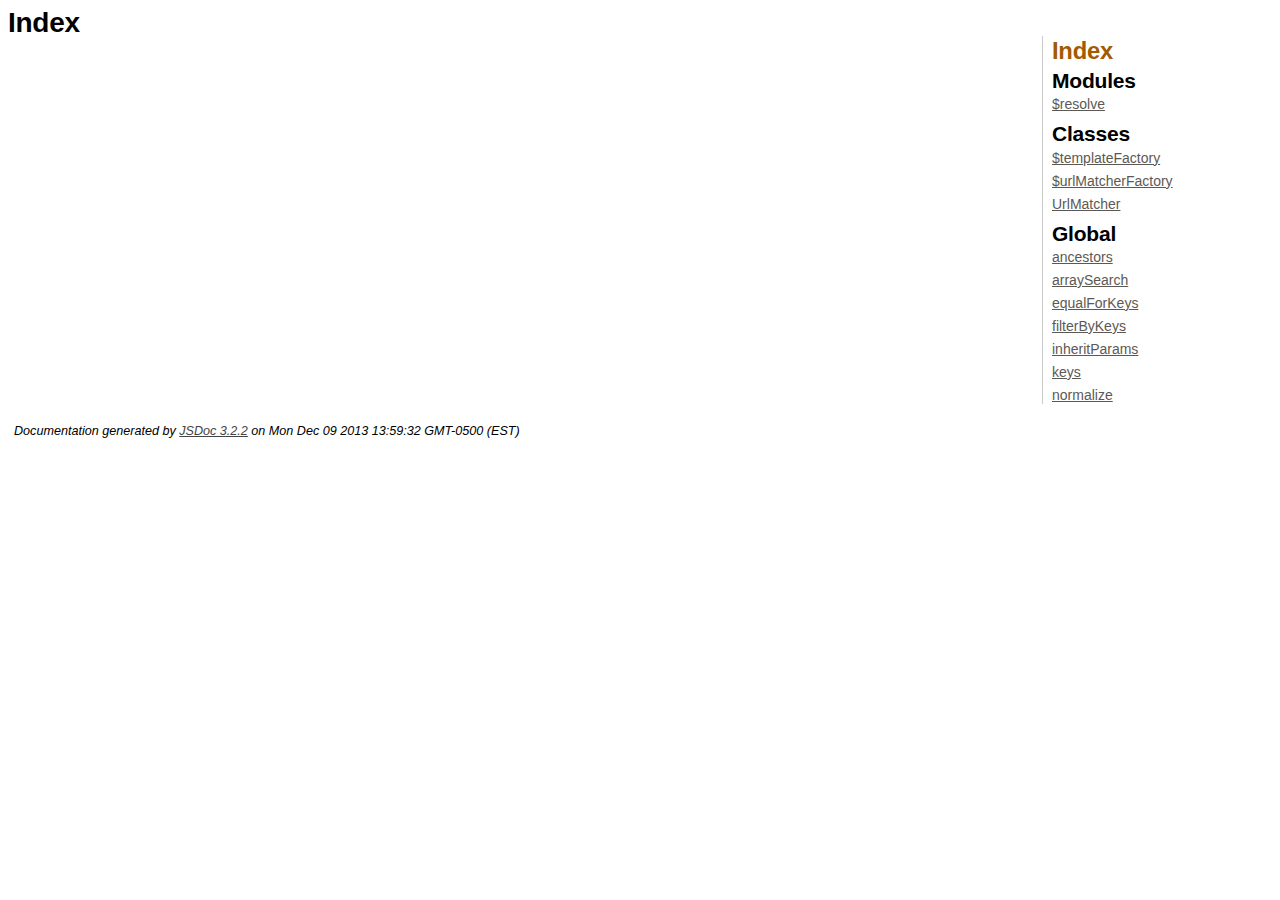
<file: gen/bower_components/angular-ui-router/release/doc/index.html>
<!DOCTYPE html>
<html lang="en">
<head>
    <meta charset="utf-8">
    <title>JSDoc: Index</title>
    
    <script src="scripts/prettify/prettify.js"> </script>
    <script src="scripts/prettify/lang-css.js"> </script>
    <!--[if lt IE 9]>
      <script src="//html5shiv.googlecode.com/svn/trunk/html5.js"></script>
    <![endif]-->
    <link type="text/css" rel="stylesheet" href="styles/prettify-tomorrow.css">
    <link type="text/css" rel="stylesheet" href="styles/jsdoc-default.css">
</head>

<body>

<div id="main">
    
    <h1 class="page-title">Index</h1>
    
    


    


    <h3> </h3>









    









</div>

<nav>
    <h2><a href="index.html">Index</a></h2><h3>Modules</h3><ul><li><a href="$resolve.html">$resolve</a></li></ul><h3>Classes</h3><ul><li><a href="$templateFactory.html">$templateFactory</a></li><li><a href="$urlMatcherFactory.html">$urlMatcherFactory</a></li><li><a href="UrlMatcher.html">UrlMatcher</a></li></ul><h3>Global</h3><ul><li><a href="global.html#ancestors">ancestors</a></li><li><a href="global.html#arraySearch">arraySearch</a></li><li><a href="global.html#equalForKeys">equalForKeys</a></li><li><a href="global.html#filterByKeys">filterByKeys</a></li><li><a href="global.html#inheritParams">inheritParams</a></li><li><a href="global.html#keys">keys</a></li><li><a href="global.html#normalize">normalize</a></li></ul>
</nav>

<br clear="both">

<footer>
    Documentation generated by <a href="https://github.com/jsdoc3/jsdoc">JSDoc 3.2.2</a> on Mon Dec 09 2013 13:59:32 GMT-0500 (EST)
</footer>

<script> prettyPrint(); </script>
<script src="scripts/linenumber.js"> </script>
</body>
</html>
</file>
<file: gen/bower_components/angular-ui-router/release/doc/styles/prettify-tomorrow.css>
/* Tomorrow Theme */
/* Original theme - https://github.com/chriskempson/tomorrow-theme */
/* Pretty printing styles. Used with prettify.js. */
/* SPAN elements with the classes below are added by prettyprint. */
/* plain text */
.pln {
  color: #4d4d4c; }

@media screen {
  /* string content */
  .str {
    color: #718c00; }

  /* a keyword */
  .kwd {
    color: #8959a8; }

  /* a comment */
  .com {
    color: #8e908c; }

  /* a type name */
  .typ {
    color: #4271ae; }

  /* a literal value */
  .lit {
    color: #f5871f; }

  /* punctuation */
  .pun {
    color: #4d4d4c; }

  /* lisp open bracket */
  .opn {
    color: #4d4d4c; }

  /* lisp close bracket */
  .clo {
    color: #4d4d4c; }

  /* a markup tag name */
  .tag {
    color: #c82829; }

  /* a markup attribute name */
  .atn {
    color: #f5871f; }

  /* a markup attribute value */
  .atv {
    color: #3e999f; }

  /* a declaration */
  .dec {
    color: #f5871f; }

  /* a variable name */
  .var {
    color: #c82829; }

  /* a function name */
  .fun {
    color: #4271ae; } }
/* Use higher contrast and text-weight for printable form. */
@media print, projection {
  .str {
    color: #060; }

  .kwd {
    color: #006;
    font-weight: bold; }

  .com {
    color: #600;
    font-style: italic; }

  .typ {
    color: #404;
    font-weight: bold; }

  .lit {
    color: #044; }

  .pun, .opn, .clo {
    color: #440; }

  .tag {
    color: #006;
    font-weight: bold; }

  .atn {
    color: #404; }

  .atv {
    color: #060; } }
/* Style */
/*
pre.prettyprint {
  background: white;
  font-family: Menlo, Monaco, Consolas, monospace;
  font-size: 12px;
  line-height: 1.5;
  border: 1px solid #ccc;
  padding: 10px; }
*/

/* Specify class=linenums on a pre to get line numbering */
ol.linenums {
  margin-top: 0;
  margin-bottom: 0; }

/* IE indents via margin-left */
li.L0,
li.L1,
li.L2,
li.L3,
li.L4,
li.L5,
li.L6,
li.L7,
li.L8,
li.L9 {
  /* */ }

/* Alternate shading for lines */
li.L1,
li.L3,
li.L5,
li.L7,
li.L9 {
  /* */ }
</file>
<file: gen/bower_components/angular-ui-router/release/doc/styles/jsdoc-default.css>
html
{
    overflow: auto;
    background-color: #fff;
}

body
{
	font: 14px "DejaVu Sans Condensed", "Liberation Sans", "Nimbus Sans L", Tahoma, Geneva, "Helvetica Neue", Helvetica, Arial, sans serif;
	line-height: 130%;
	color: #000;
	background-color: #fff;
}

a {
    color: #444;
}

a:visited {
    color: #444;
}

a:active {
    color: #444;
}

header
{
	display: block;
	padding: 6px 4px;
}

.class-description {
    font-style: italic;
	font-family: Palatino, 'Palatino Linotype', serif;
	font-size: 130%;
	line-height: 140%;
	margin-bottom: 1em;
	margin-top: 1em;
}

#main {
    float: left;
    width: 100%;
}

section
{
	display: block;
	
	background-color: #fff;
	padding: 12px 24px;
    border-bottom: 1px solid #ccc;
    margin-right: 240px;
}

.variation {
    display: none;
}

.optional:after {
	content: "opt";
	font-size: 60%;
	color: #aaa;
	font-style: italic;
	font-weight: lighter;
}

nav
{
	display: block;
	float: left;
    margin-left: -230px;
    margin-top: 28px;
    width: 220px;
    border-left: 1px solid #ccc;
    padding-left: 9px;
}

nav ul {
    font-family: 'Lucida Grande', 'Lucida Sans Unicode', arial, sans-serif;
    font-size: 100%;
    line-height: 17px;
    padding:0;
    margin:0;
    list-style-type:none;
}

nav h2 a, nav h2 a:visited {
    color: #A35A00;
    text-decoration: none;
}

nav h3 {
    margin-top: 12px;
}

nav li {
    margin-top: 6px;
}

nav a {
    color: #5C5954;
}

nav a:visited {
    color: #5C5954;
}

nav a:active {
    color: #5C5954;
}

footer {
    display: block;
    padding: 6px;
    margin-top: 12px;
    font-style: italic;
    font-size: 90%;
}

h1
{
	font-size: 200%;
	font-weight: bold;
	letter-spacing: -0.01em;
	margin: 6px 0 9px 0;
}

h2
{
	font-size: 170%;
	font-weight: bold;
	letter-spacing: -0.01em;
	margin: 6px 0 3px 0;
}

h3
{
	font-size: 150%;
	font-weight: bold;
	letter-spacing: -0.01em;
	margin-top: 16px;
	margin: 6px 0 3px 0;
}

h4
{
	font-size: 130%;
	font-weight: bold;
	letter-spacing: -0.01em;
	margin-top: 16px;
	margin: 18px 0 3px 0;
	color: #A35A00;
}

h5, .container-overview .subsection-title
{
	font-size: 120%;
	font-weight: bold;
	letter-spacing: -0.01em;
	margin: 8px 0 3px -16px;
}

h6
{
	font-size: 100%;
	letter-spacing: -0.01em;
	margin: 6px 0 3px 0;
	font-style: italic;
}

.ancestors { color: #999; }
.ancestors a
{
    color: #999 !important;
    text-decoration: none;
}

.important
{
	font-weight: bold;
	color: #950B02;
}

.yes-def {
    text-indent: -1000px;
}

.type-signature {
    color: #aaa;
}

.name, .signature {
	font-family: Consolas, "Lucida Console", Monaco, monospace;
}

.details { margin-top: 14px; border-left: 2px solid #DDD; }
.details dt { width:100px; float:left; padding-left: 10px;  padding-top: 6px; }
.details dd { margin-left: 50px; }
.details ul { margin: 0; }
.details ul { list-style-type: none; }
.details li { margin-left: 30px; padding-top: 6px; }
.details pre.prettyprint { margin: 0 }
.details .object-value { padding-top: 0; }

.description {
	margin-bottom: 1em;
	margin-left: -16px;
	margin-top: 1em;
}

.code-caption
{
	font-style: italic;
	font-family: Palatino, 'Palatino Linotype', serif;
	font-size: 107%;
	margin: 0;
}

.prettyprint
{
	border: 1px solid #ddd;
	width: 80%;
    overflow: auto;
}

.prettyprint.source {
    width: inherit;
}

.prettyprint code
{
	font-family: Consolas, 'Lucida Console', Monaco, monospace;
	font-size: 100%;
	line-height: 18px;
	display: block;
	padding: 4px 12px;
	margin: 0;
	background-color: #fff;
	color: #000;
	border-left: 3px #ddd solid;
}

.prettyprint code span.line
{
  display: inline-block;
}

.params, .props
{
	border-spacing: 0;
	border: 0;
	border-collapse: collapse;
}

.params .name, .props .name, .name code {
	color: #A35A00;
	font-family: Consolas, 'Lucida Console', Monaco, monospace;
	font-size: 100%;
}

.params td, .params th, .props td, .props th
{
	border: 1px solid #ddd;
	margin: 0px;
	text-align: left;
	vertical-align: top;
	padding: 4px 6px;
	display: table-cell;
}

.params thead tr, .props thead tr
{
	background-color: #ddd;
	font-weight: bold;
}

.params .params thead tr, .props .props thead tr
{
	background-color: #fff;
	font-weight: bold;
}

.params th, .props th { border-right: 1px solid #aaa; }
.params thead .last, .props thead .last { border-right: 1px solid #ddd; }

.disabled {
    color: #454545;
}
</file>
